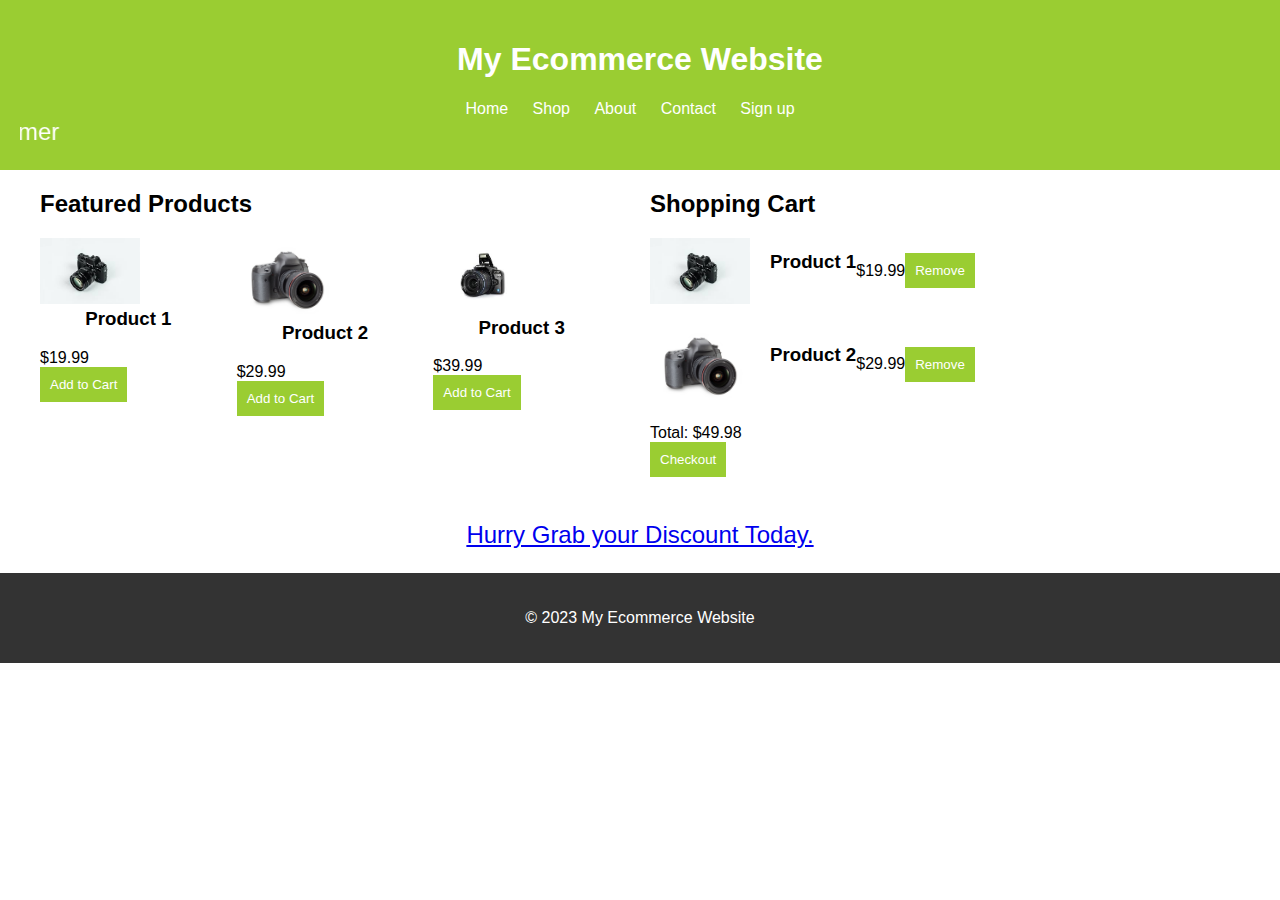
<file: index.html>
<!DOCTYPE html>
<html>
<head>
	<title>My Ecommerce Website</title>
	<link rel="stylesheet" type="text/css" href="styles.css">
</head>
<body>
	<header>
		<h1>My Ecommerce Website</h1>
		<nav>
            <div class="center">
			<ul>
				<li><a href="index.html">Home</a></li>
				<li><a href="#">Shop</a></li>
				<li><a href="#">About</a></li>
				<li><a href="#">Contact</a></li>
                <li><a href="Signup.html">Sign up</a></li>
			</ul>
          </div class="center">
		</nav>
        <marquee behavior="scroll" direction="right" scrollamount="5">Flat 50% Discount for Summer</marquee>
	</header>
	<main>
		<section class="products">
			<h2>Featured Products</h2>
			<ul>
				<li>
					<img src="product1.jpg" alt="Product 1">
					<h3>Product 1</h3>
					<p>$19.99</p>
					<button>Add to Cart</button>
				</li>
				<li>
					<img src="product2.jpg" alt="Product 2">
					<h3>Product 2</h3>
					<p>$29.99</p>
					<button>Add to Cart</button>
				</li>
				<li>
					<img src="product3.jpg" alt="Product 3">
					<h3>Product 3</h3>
					<p>$39.99</p>
					<button>Add to Cart</button>
				</li>
			</ul>
		</section>
		<section class="cart">
			<h2>Shopping Cart</h2>
			<ul>
				<li>
					<img src="product1.jpg" alt="Product 1">
					<h3>Product 1</h3>
					<p>$19.99</p>
					<button>Remove</button>
				</li>
				<li>
					<img src="product2.jpg" alt="Product 2">
					<h3>Product 2</h3>
					<p>$29.99</p>
					<button>Remove</button>
				</li>
			</ul>
			<p>Total: $49.98</p>
			<button>Checkout</button>
		</section>
        
	</main>
    <p class="blinking-text"><a href="#">Hurry Grab your Discount Today.</a></p>
	<footer>
		<p>&copy; 2023 My Ecommerce Website</p>
	</footer>
</body>
</html>
</file>
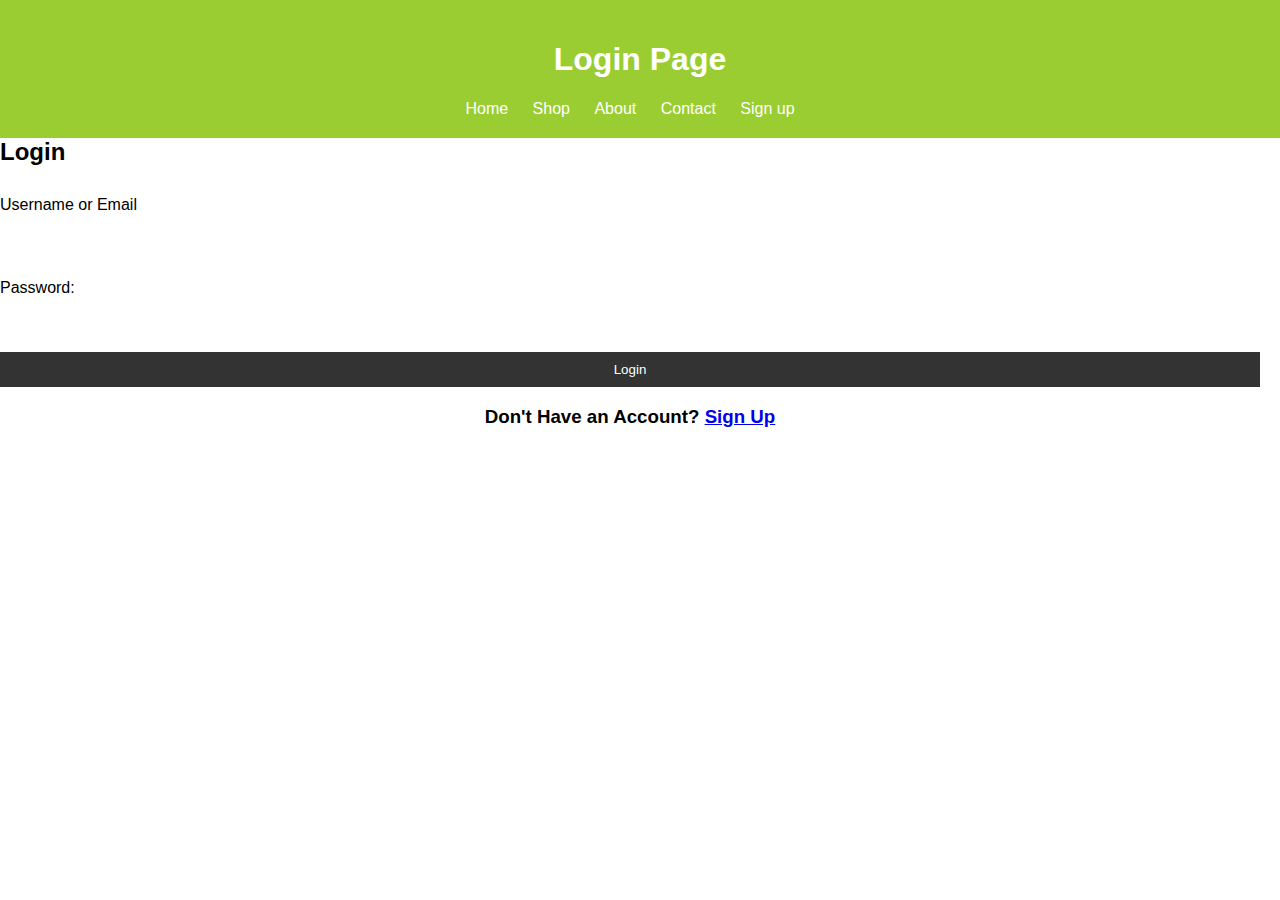
<file: Login.html>
<!DOCTYPE html>
<html lang="en">
<head>
    <meta charset="UTF-8">
    <meta name="viewport" content="width=device-width, initial-scale=1.0">
    <title>Document</title>
    <link rel="stylesheet" href="styles.css">
</head>
<body>
    <body>
        <header>
            <h1>Login Page</h1>
            <nav>
                <div class="center">
                <ul>
                    <li><a href="index.html">Home</a></li>
                    <li><a href="#">Shop</a></li>
                    <li><a href="#">About</a></li>
                    <li><a href="#">Contact</a></li>
                    <li><a href="Signup.html">Sign up</a></li>
                </ul>
              </div class="center">
            </nav>
        </header>
    <section class="login">
        <h2>Login</h2>
        <form>
            <label for="username">Username or Email</label>
            <input type="text" id="username" name="username" required>
            <label for="password">Password:</label>
            <input type="password" id="password" name="password" required>
            <button type="submit">Login</button>
            <div class="text">
                <h3>Don't Have an Account? <a href="Signup.html">Sign Up</a></h3>
              </div> 
        </form>
        
</body>
</html>
</section>
</file>
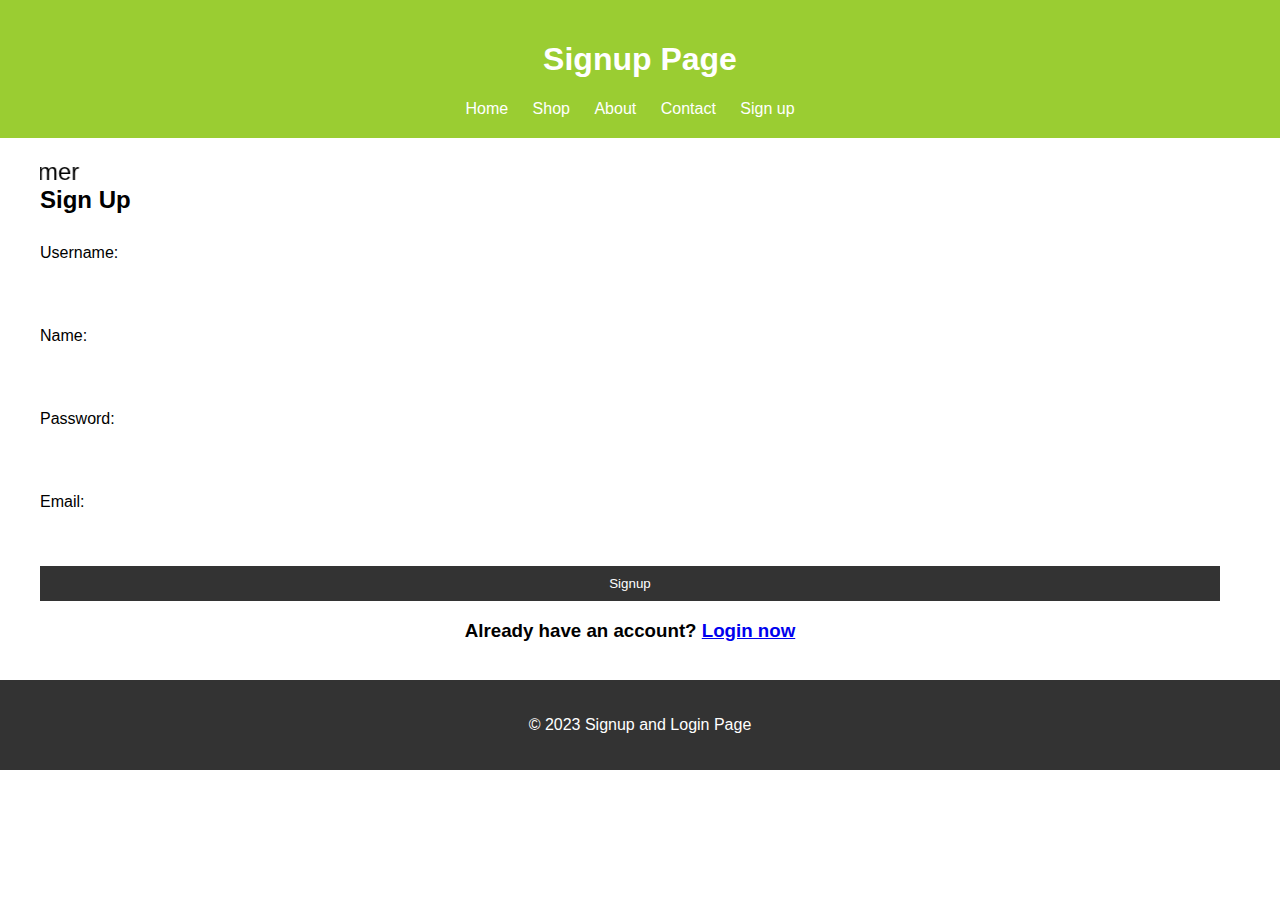
<file: Signup.html>
<!DOCTYPE html>
<html>
<head>
	<title>Signup and Login Page</title>
	<link rel="stylesheet" type="text/css" href="styles.css">
</head>
<body>
	<header>
		<h1>Signup Page</h1>
        <nav>
            <div class="center">
			<ul>
				<li><a href="index.html">Home</a></li>
				<li><a href="#">Shop</a></li>
				<li><a href="#">About</a></li>
				<li><a href="#">Contact</a></li>
                <li><a href="Signup.html">Sign up</a></li>
			</ul>
          </div class="center">
		</nav>
	</header>
	<main>
        
        <marquee behavior="scroll" direction="right" scrollamount="5">Flat 50% Discount for Summer</marquee>
		<section class="signup">
			<h2>Sign Up</h2>
            
			<form>
				<label for="username">Username:</label>
				<input type="text" class="username" name="username" required>
                <label for="text">Name:</label>
                <input type="text" class="username">
				<label for="password">Password:</label>
				<input type="password" id="password" name="password" required>
                <label for="Email">Email:</label>
                <input type="email">
				<button type="submit">Signup</button>
                <div class="text">
                    <h3>Already have an account? <a href="Login.html">Login now</a></h3>
                  </div> 
                
			</form>
		</section>
		
	</main>
	<footer>
		<p>&copy; 2023 Signup and Login Page</p>
	</footer>
</body>
</html>
</file>
<file: styles.css>
.blinking-text {
    animation: blink 1s linear infinite;
    font-family: Impact, Haettenschweiler, 'Arial Narrow Bold', sans-serif;
    font-size: x-large;
    text-align: center;
  }
  
  @keyframes blink {
    0% {
      opacity: 0;
    }
    50% {
      opacity: 1;
    }
    100% {
      opacity: 0;
    }
  }
  body {
	font-family: Arial, sans-serif;
	margin: 0;
	padding: 0;
}

header {
	background-color:yellowgreen;
	color: #fff;
	padding: 20px;
}

nav ul {
	list-style: none;
	margin: 0;
	padding: 0;
}

nav li {
	display: inline-block;
	margin-right: 20px;
}

nav a {
	color: #fff;
	text-decoration: none;
}

main {
	max-width: 1200px;
	margin: 0 auto;
	padding: 20px;
	display: flex;
	flex-wrap: wrap;
}

.products {
	flex: 1;
	margin-right: 20px;
}

.products h2 {
	margin-top: 0;
}

.products ul {
	list-style: none;
	margin: 0;
	padding: 0;
	display: flex;
	flex-wrap: wrap;
}

.products li {
	flex: 1;
	margin-right: 20px;
	margin-bottom: 20px;
}

.products img {
	max-width: 100%;
}

.products h3 {
	margin-top: 0;
}

.products p {
	margin: 0;
}

.products button {
	background-color:yellowgreen;
	color: #fff;
	border: none;
	padding: 10px;
	cursor: pointer;
}

.cart {
	flex: 1;
}

.cart h2 {
	margin-top: 0;
}

.cart ul {
	list-style: none;
	margin: 0;
	padding: 0;
}

.cart li {
	margin-bottom: 20px;
	display: flex;
	align-items: center;
}

.cart img {
	max-width: 100px;
	margin-right: 20px;
}

.cart h3 {
	margin-top: 0;
}

.cart p {
	margin: 0;
}

.cart button {
	background-color:yellowgreen;
	color: #fff;
	border: none;
	padding: 10px;
	cursor: pointer;
}

.cart p:last-child {
	font-weight: bold;
}

footer {
	background-color: #333;
	color: #fff;
	padding: 20px;
	text-align: center;
}
img{
    width: 100px;
}
h1{
    text-align: center;

}
.center{
    text-align: center;
}
body {
	font-family: Arial, sans-serif;
	margin: 0;
	padding: 0;
}

main {
	max-width: 1200px;
	margin: 0 auto;
	padding: 20px;
	display: flex;
	flex-wrap: wrap;
}

.signup, .login {
	flex: 1;
	margin-right: 20px;
}

.signup h2, .login h2 {
	margin-top: 0;
}

form {
	display: flex;
	flex-direction: column;
}

label {
	margin-top: 10px;
}

input[type="text"], input[type="password"],input[type="email"] {
	padding: 10px;
	border: none;
	border-radius: 5px;
	margin-bottom: 20px;
}

button[type="submit"] {
	background-color: #333;
	color: #fff;
	border: none;
	padding: 10px;
	cursor: pointer;
}

footer {
	background-color: #333;
	color: #fff;
	padding: 20px;
	text-align: center;
}
h3{
    text-align: center;
}
marquee{
    font-size: x-large;
}
</file>
